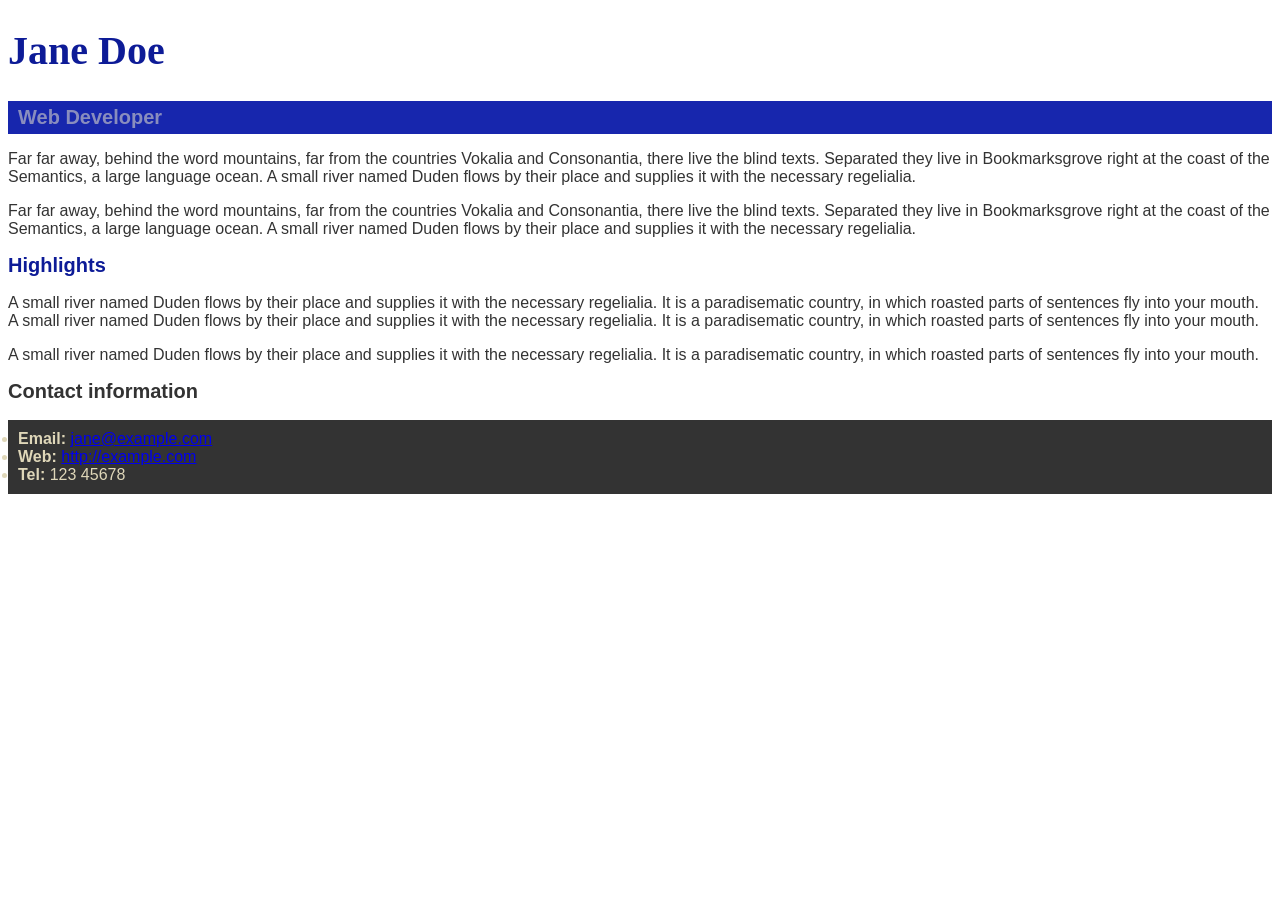
<file: segundo-bimestre/front-end-I/aula-5-css/index.html>
<!DOCTYPE html>
<html lang="en">

  <head>
    <meta charset="utf-8">
    <title>Jane Doe</title>
    <link rel="stylesheet" type="text/css" href="style.css">
  </head>

  <body>
    <header>
      <h1>Jane Doe</h1>
      <div class="job-title">Web Developer</div>
    </header>

    <main>
      <p>Far far away, behind the word mountains, far from the countries Vokalia and Consonantia, 
        there live the blind texts. Separated they live in Bookmarksgrove right at the coast of 
        the Semantics, a large language ocean. A small river named Duden flows by their place and 
        supplies it with the necessary regelialia.</p>
      <p>Far far away, behind the word mountains, far from the countries Vokalia and Consonantia, 
        there live the blind texts. Separated they live in Bookmarksgrove right at the coast of 
        the Semantics, a large language ocean. A small river named Duden flows by their place and 
        supplies it with the necessary regelialia.</p>

      <h2 id="high">Highlights</h2>

      <p>A small river named Duden flows by their place and supplies it with the necessary regelialia. 
        It is a paradisematic country, in which roasted parts of sentences fly into your mouth. 
        A small river named Duden flows by their place and supplies it with the necessary regelialia. 
        It is a paradisematic country, in which roasted parts of sentences fly into your mouth.</p>
      <p>A small river named Duden flows by their place and supplies it with the necessary regelialia. 
        It is a paradisematic country, in which roasted parts of sentences fly into your mouth.</p>

    </main>

    <footer>
      <h2>Contact information</h2>
      <ul>
        <li><strong>Email:</strong>
          <a href="mailto:jane@example.com">jane@example.com</a>
        </li>
        <li><strong>Web:</strong>
          <a href="http://example.com">http://example.com</a>
        </li>
        <li><strong>Tel:</strong> 123 45678</li>
      </ul>
    </footer>

  </body>

</html>
</file>
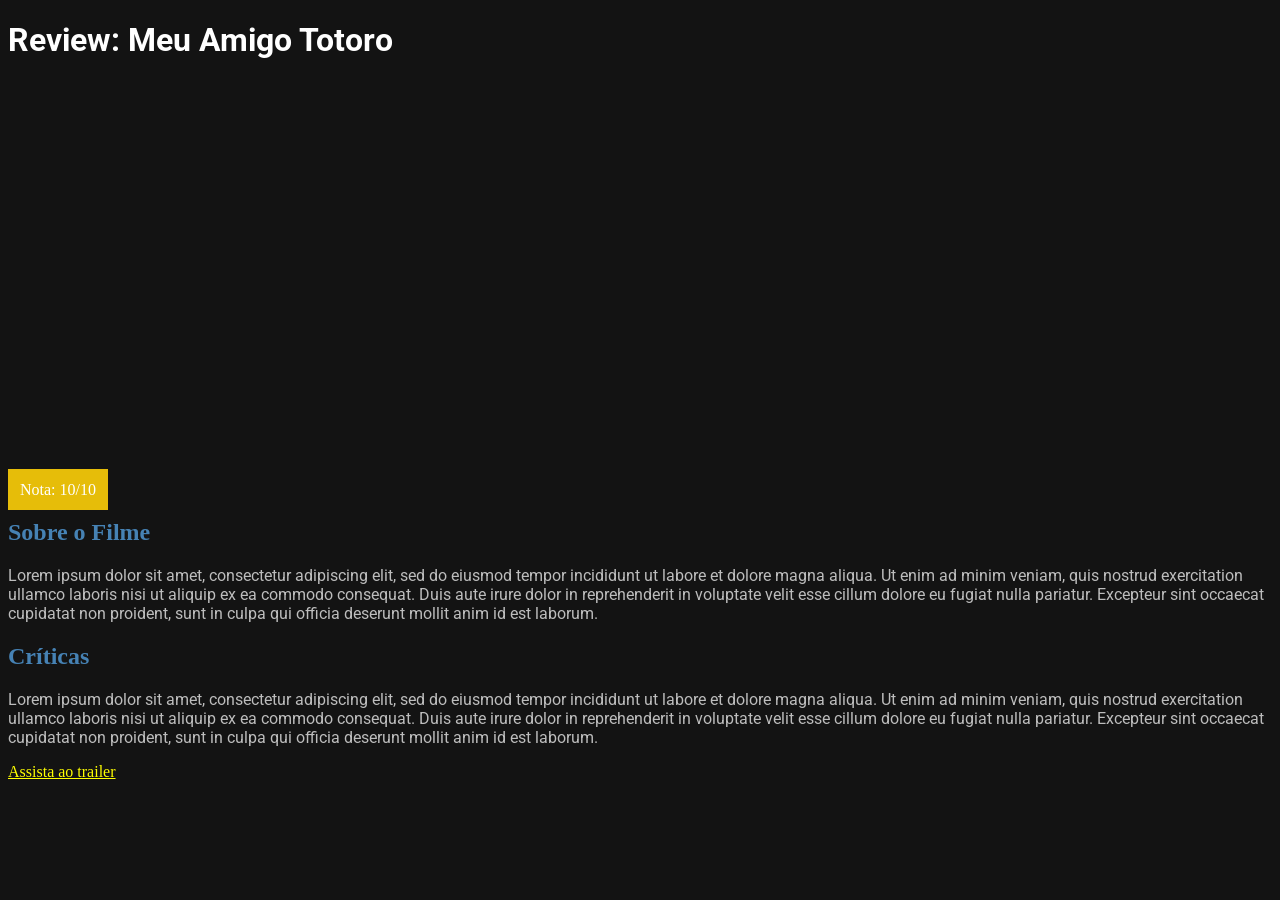
<file: segundo-bimestre/front-end-I/aula-6-background/index.html>
<!DOCTYPE html>
<html lang="en">
<head>
    <meta charset="UTF-8">
    <meta http-equiv="X-UA-Compatible" content="IE=edge">
    <meta name="viewport" content="width=device-width, initial-scale=1.0">
    <title>Review</title>
    <link rel="stylesheet" type="text/css" href="css/style.css">
</head>
<body>

    <h1>Review: Meu Amigo Totoro</h1>

    <div class="media-picture"></div>

    <span class="review-score">Nota: 10/10</span>

    <h2>Sobre o Filme</h2>

    <p>
        Lorem ipsum dolor sit amet, consectetur adipiscing elit, sed do eiusmod tempor incididunt ut labore et dolore magna
        aliqua. Ut enim ad minim veniam, quis nostrud exercitation ullamco laboris nisi ut aliquip ex ea commodo consequat.
        Duis aute irure dolor in reprehenderit in voluptate velit esse cillum dolore eu fugiat nulla pariatur. Excepteur
        sint occaecat cupidatat non proident, sunt in culpa qui officia deserunt mollit anim id est laborum.
    </p>

    <h2>Críticas</h2>

    <p>
        Lorem ipsum dolor sit amet, consectetur adipiscing elit, sed do eiusmod tempor incididunt ut labore et dolore magna
        aliqua. Ut enim ad minim veniam, quis nostrud exercitation ullamco laboris nisi ut aliquip ex ea commodo consequat.
        Duis aute irure dolor in reprehenderit in voluptate velit esse cillum dolore eu fugiat nulla pariatur. Excepteur
        sint occaecat cupidatat non proident, sunt in culpa qui officia deserunt mollit anim id est laborum.
    </p>

    <a href="http://">Assista ao trailer</a>

</body>
</html>
</file>
<file: segundo-bimestre/front-end-I/aula-5-css/style.css>
body {
    color: rgb(51, 51, 51);
    font-family: Arial, Helvetica, sans-serif;
}

h1 {
    color: #0d1b97;
    font-family: Georgia,'Times New Roman', Times, serif;
    font-size: 40px;
}

h2 {
    font-size: 20px;
}
 
.job-title {
    background-color:#1726ad;
    color: #898dbe;
    font-size: 20px;
    font-weight: bold;
    padding: 5px 10px 5px 10px;
}

#high {
    color:rgb(13, 27, 151);
}

ul {
    background-color: #333333;
    color: rgb(223, 215, 185);
    padding: 10px;
}

/* 1. cor do texto da tag body em modo RGB valores (51, 51, 51)
2. cor do texto da tag h1 em modo hexadecimal, valor 0d1b97
3. cor de fundo da classe job-title em modo hexadecimal, valor 1726ad
4. cor do texto da classe job-title em modo hexadecimal, valor 898dbe
5. cor do texto do identificador high em modo RGB, valores (13, 27, 151)
6. cor de fundo da tag ul em modo hexadecimal, valor 333333
7. cor do texto da tag ul em modo RGB, valores (223, 215, 185) 
8. configure as fontes adicionando a regra font-family: Arial, Helvetica, sans-serif;  à tag body e a regra font-family: Georgia, 'Times New Roman', Times, serif; à tag h1.
9. configure a propriedade font-size aplicando os valores 40px à tag h1, 20px à tag h2 e 20px à classe job-title.
10. adicione a regra font-weight: bold; à classe job-title , certificando-se de observar o seu efeito.
11. adicione a regra padding: 5px 10px 5px 10px; à classe job-title e a regra padding: 10px; à tag ul , certificando-se de observar o seu efeito.
*/
</file>
<file: segundo-bimestre/front-end-I/aula-6-background/css/style.css>
@import url('https://fonts.googleapis.com/css2?family=Roboto:wght@500&display=swap'); 

body {
    background-color: #131313;
}

h1 {
    color: white;
    font-family: "Roboto";

}

h2 {
    color: steelblue;
}

p {
    color: #bdbdbd;
    font-family: "Roboto";
}

a {
    color: yellow;
}

.media-picture {
    width: 100%;
    height: 400px;
    background-image: url("https://external-content.duckduckgo.com/iu/?u=https%3A%2F%2Fstatic.rogerebert.com%2Fuploads%2Freview%2Fprimary_image%2Freviews%2Fgreat-movie-my-neighbor-totoro-1993%2Fhero_EB20011223REVIEWS08112230301AR.jpg&f=1&nofb=1");
}

.review-score {
    color: white;
    background-color: #e6bd09;
    padding: 12px;
}

/* cor de fundo da tag body em modo hexadecimal no valor #131313
cor do texto da tag h1 em cor predefinida de nome ‘white’
fonte do texto da tag h1 para Roboto
largura da classe media-picture em 100%
altura da classe media-picture em 400px
imagem de fundo da classe media-picture à sua escolha
cor do texto da classe review-score em cor predefinida de nome ‘white’
cor do fundo da classe review-score em modo hexadecimal no valor #e6bd09
padding na classe review-score com valor de 12px
cor de texto da tag h2 em cor predefinida de nome ‘steelblue’
cor do texto da tag p em modo hexadecimal no valor #bdbdbd
fonte do texto da tag p para Roboto
cor de texto da tag a em cor predefinida de nome ‘yellow’ */
</file>
